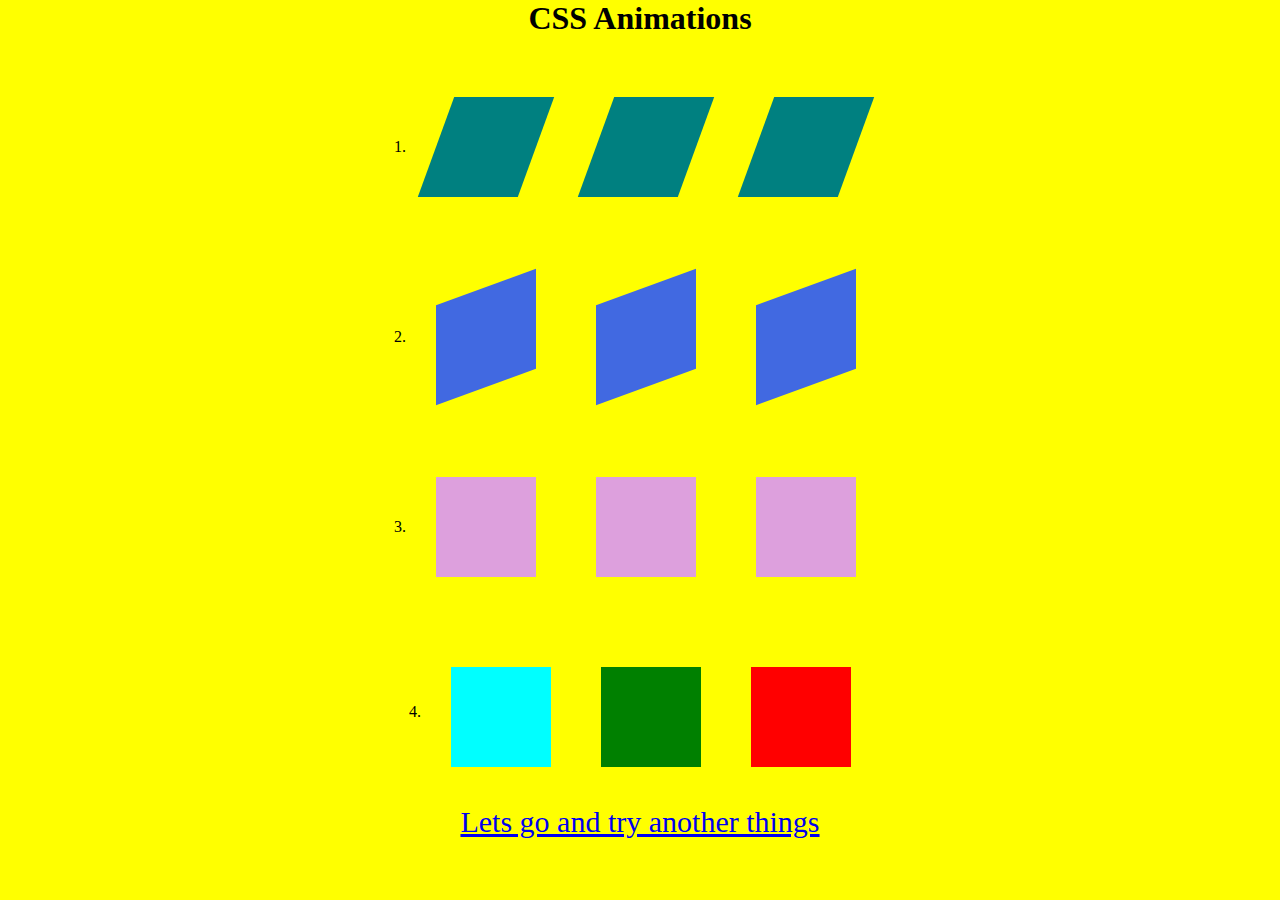
<file: index.html>
<!DOCTYPE html>
<html lang="en">
<head>
    <meta charset="UTF-8">
    <meta http-equiv="X-UA-Compatible" content="IE=edge">
    <meta name="viewport" content="width=device-width, initial-scale=1.0">
    <title>Document</title>
    <link rel="stylesheet" href="./index.css">
</head>
<body>
    <h1 class="heading">CSS Animations</h1>
    <div class="box">
        1.
        <div class="box1"></div>
        <div class="box1"></div>
        <div class="box1"></div> 
    </div>

    <div class="box">
        2.
        <div class="box2"></div>
        <div class="box2"></div>
        <div class="box2"></div> 
    </div>

    <div class="box">
        3.
        <div class="box3"></div>
        <div class="box3"></div>
        <div class="box3"></div> 
    </div>

    <div class="box">
        4.
        <div class="bbox1">
            <div class="box4"></div>
        </div>

        <div class="bbox2">
          <div class="box5"></div>
        </div>

        <div class="bbox3">
            <div class="box6"></div>
        </div>
         
    </div>
    <br>
    <a class="btn" href="index2.html">Lets go and try another things</a>
    
</body>
</html>
</file>
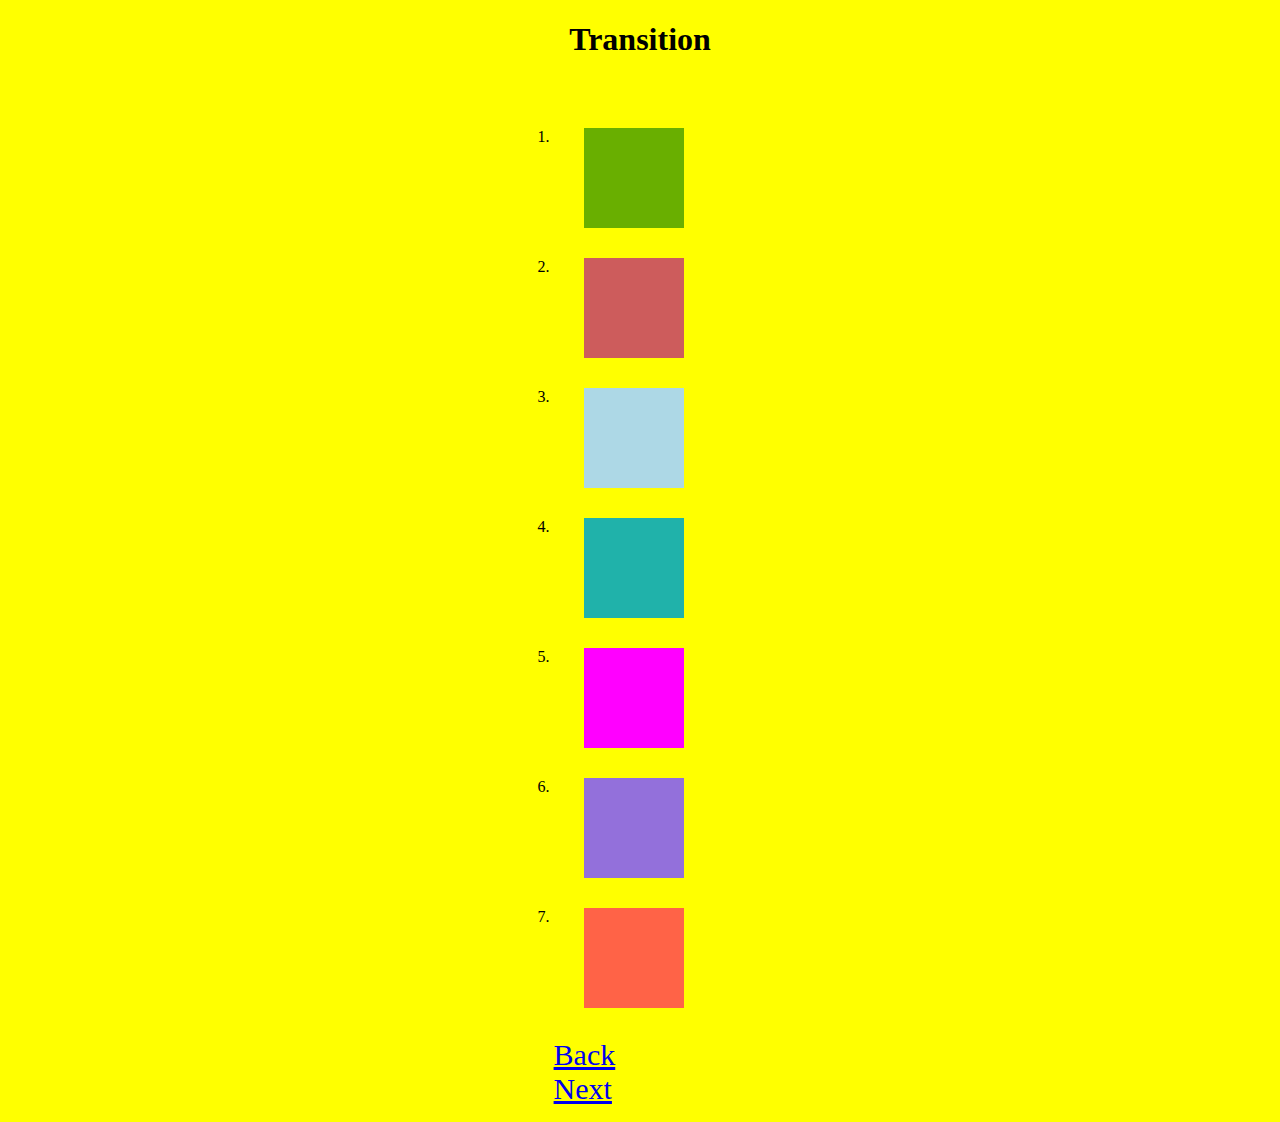
<file: index2.html>
<!DOCTYPE html>
<html lang="en">
<head>
    <meta charset="UTF-8">
    <meta http-equiv="X-UA-Compatible" content="IE=edge">
    <meta name="viewport" content="width=device-width, initial-scale=1.0">
    <title>Document</title>
    <link rel="stylesheet" href="./index2.css">
</head>
<body>
    <h1>Transition</h1><br>
    <div class="container">
        <ol><li>
            <div class="box box1"></div>
        </li>

        <li>
            <div class="box box2"></div>
        </li>

        <li>
            <div class="box box3"></div>
        </li>

        <li>
            <div class="box box4"></div>
        </li>

        <li>
            <div class="box box5"></div>
        </li>

        <li>
            <div class="box box6"></div>
        </li>

        <li>
            <div class="box box7"></div>
        </li>
    
        <a href="./index.html">Back</a>
        <br>
        <a href="./index3.html">Next</a>
    </ol>
   
</body>
</html>
</file>
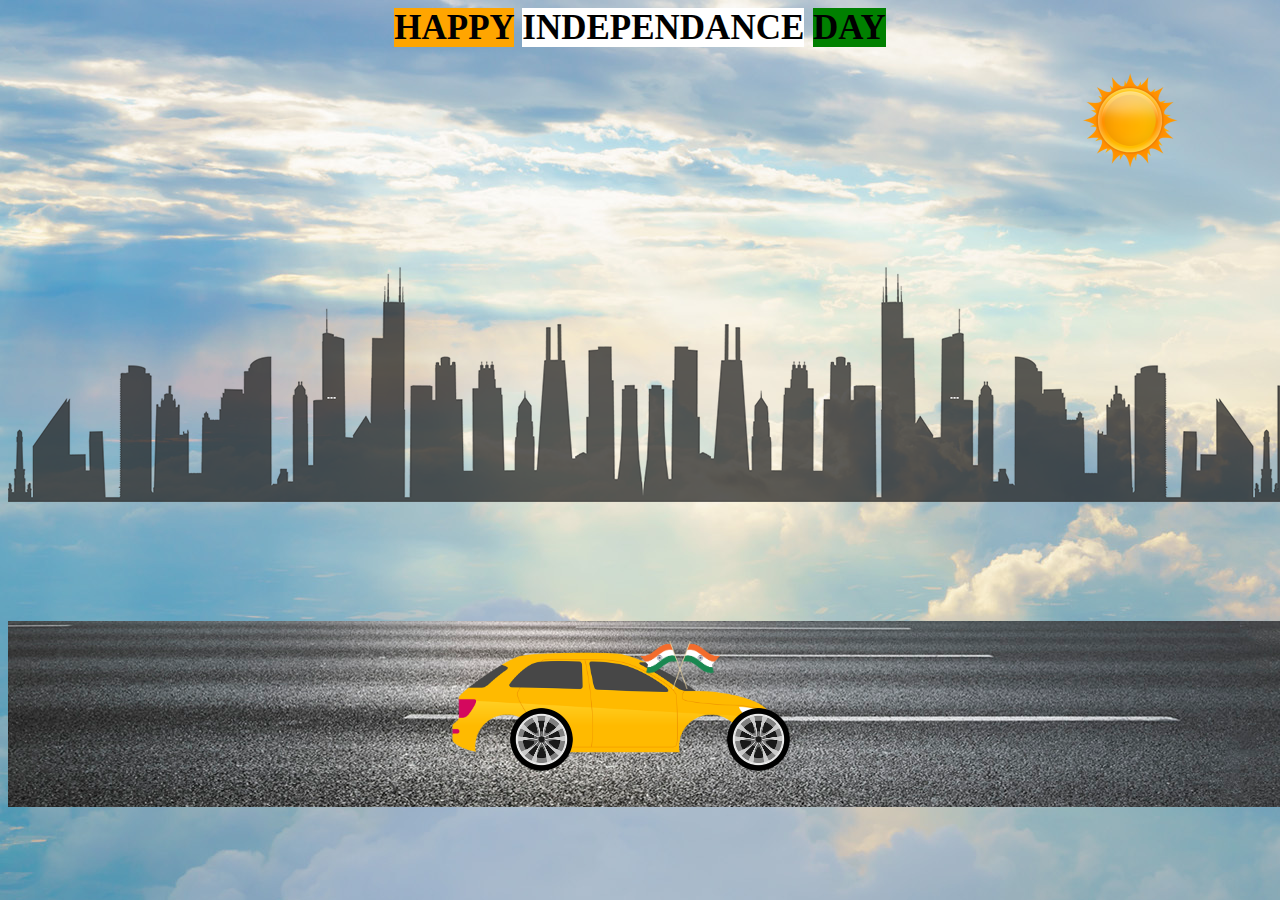
<file: index3.html>
<!DOCTYPE html>
<html lang="en">
<head>
    <meta charset="UTF-8">
    <meta http-equiv="X-UA-Compatible" content="IE=edge">
    <meta name="viewport" content="width=device-width, initial-scale=1.0">
    <title>Document</title>
    <link rel="stylesheet" href="./index3.css">
</head>
<body>
    <div class="container">
    <h1 class="heading"><span style="background-color: orange;">HAPPY</span>  <span style="background-color: white; color: black;">INDEPENDANCE</span> 
        <span style="background-color: green;">DAY</span> </h1>
<div class="city"></div>
<div class="road"></div>
<div class="car">
    <img src="./car.png" alt="" width="40%">
</div>

<div class="wheel1">
    <img src="wheel.png" width="63px" alt="">
</div>

<div class="wheel2">
    <img src="wheel.png" width="63px" alt="">
</div>

<div class="sun">
    <img src="./sun.png" alt=""  width="100px" height="100px">
</div>

    </div>
    <div class="flag">
        <img src="./flag.png" alt="" width="80px">
    </div>
</body>
</html>
</file>
<file: index.css>
* {
    margin: 0;
    padding: 0;
    background-color: yellow;
    text-align: center;
}


.heading{
    text-align: center;
    color: black;
    /* transition: transform 3s  ; */
}

/* .heading:hover{
    /* transform: translate(30px, 60px); */
 
.box{
    display: flex;
    justify-content: center;
    align-items: center;
    margin-top: 30px;
}

.box1{
    background-color: teal;
    height: 100px;
    margin: 30px;
    width: 100px;
    animation-name: box1;
    animation-duration: 5s;
    animation-iteration-count: infinite;
    animation-direction: normal;
    transform: skewX(-20deg);

}

@keyframes  box1{
    50%{
        transform: skewX(20deg);
    }
    
}

.box2{
    background-color:royalblue;
    height: 100px;
    margin: 30px;
    width: 100px;
    animation-name: box2;
    animation-duration: 5s;
    animation-iteration-count: infinite;
    animation-direction: normal;
    transform: skewY(-20deg);
}

@keyframes  box2{
    50%{
        transform: skewY(20deg);
    }
}

 

.box3{
    background-color: plum;
    height: 100px;
    margin: 30px;
    width: 100px;
    animation-name: box3;
    animation-duration: 3s;
    animation-iteration-count: infinite;
    animation-direction: normal;
}

@keyframes  box3{
    100%{
        transform: rotate(360deg)
    }
}


.box4{
    background-color: cyan;
    height: 100px;
    margin: 30px;
    width: 100px;
    animation-name: box4;
    animation-duration: 3s;
    animation-iteration-count: infinite;
    animation-direction: normal;
}

@keyframes  box4{
    0% {
        height: 20px;
    }
    
    50% {
        height: 100px;
    }
    100%{
        height: 20px;
    }
}

.box5{
    background-color: green;
    height: 100px;
    margin: 30px;
    width: 100px;
    animation-name: box5;
    animation-duration: 3s;
    animation-iteration-count: infinite;
    animation-direction: normal;
}

@keyframes  box5{
    0% {
        width: 20px;
    }
    
    50% {
        width: 100px;
    }
    100%{
        width: 20px;
    }
}

.box6{
    background-color: red;
    height: 100px;
    margin: 30px;
    width: 100px;
    animation-name: box6;
    animation-duration: 10s;
    animation-iteration-count: infinite;
    animation-direction: normal;
}

@keyframes  box6{
    50%{
        transform: rotate(180deg)
    }
    100%{
        transform: rotate(-180deg);
    }
}

.bbox1{
    height: 150px;
    width: 150px;
    align-items: center;
}

.bbox2{
    height: 150px;
    width: 150px;
}

.bbox3{
    height: 150px;
    width: 150px;
}

.btn{
    font-size: 30px;

}
</file>
<file: index2.css>
*{
    background:yellow;
}

h1{
    text-align: center;
    
}
.container{
    margin-left: 40%;
  
}

.box{
    background:rgb(105, 175, 0);
    height: 100px;
    width: 100px;
    margin: 30px;
    transition: width 3s , height 3s;
}


.box1:hover{
    width: 300px;
}
.box2{
    background-color: indianred;

}

.box2:hover{
    width: 300px;
    height: 300px;
}

.box3{
    transition: width 3s linear;
    background-color: lightblue;
}
.box3:hover{
    width: 300px;
}
.box4{
    transition: width 3s ease;
    background-color: lightseagreen;
}
.box4:hover{
    width: 300px;
}
.box5{
    transition: width 3s ease-in;
    background-color: magenta;
}
.box5:hover{
    width: 300px;
}
.box6{
    transition: width 3s ease-out;
    background-color: mediumpurple;
}
.box6:hover{
    width: 300px;
}
.box7{
    transition: width 3s ease-in-out;
    background-color:tomato;
}
.box7:hover{
    width: 300px;
}

a{
    font-size: 30px;
}
</file>
<file: index3.css>
body{
    background-image: url(./sky.jpg);
    
}
.container{
    border: 4px solid orange green;
}

.city{
    width: 500%;
    height: 300px;
    background-image: url(./city.png);
    position: absolute;
    top: 28%;
    background-repeat: repeat-x;
    animation: city 30s linear infinite;
}
@keyframes city{
    100%{
        transform: translateX(-1000px);
    }
}

.road{
    background-image: url(./road.jpg) ;
    width: 500%;
    height: 186px;
    position: absolute;
    top: 69%;
    background-repeat: repeat-x;
    animation: road 5s linear infinite;
}
@keyframes road{
    100%{
        transform: translateX(-2400px);
    }
}


.car{
   
    position: absolute;
    left: 35%;
    bottom: 115px;
}

.wheel1{
    position: absolute;
    bottom: 125px;
    left: 510px;
    animation: wheel1 1s linear infinite;

}

@keyframes wheel1 {
    100%{
        transform: rotate(360deg);
    }
}

.wheel2{
    position: absolute;
    bottom: 125px;
    left: 727px;
    animation: wheel2 1s linear infinite;
}
@keyframes wheel2 {
    100%{
        transform: rotate(360deg);
    }
}
.sun{
    position: absolute;
    right: 100px;
    animation: sun 120s linear;
}
@keyframes sun{
    100%{
        transform: translateX(-1000px);
    }
}

.flag{
    position: absolute;
    right: 560px;
    bottom: 207px;
}

.heading{
    text-align: center;
    margin-top: 0px;
    font-size: 35px;

}
</file>
